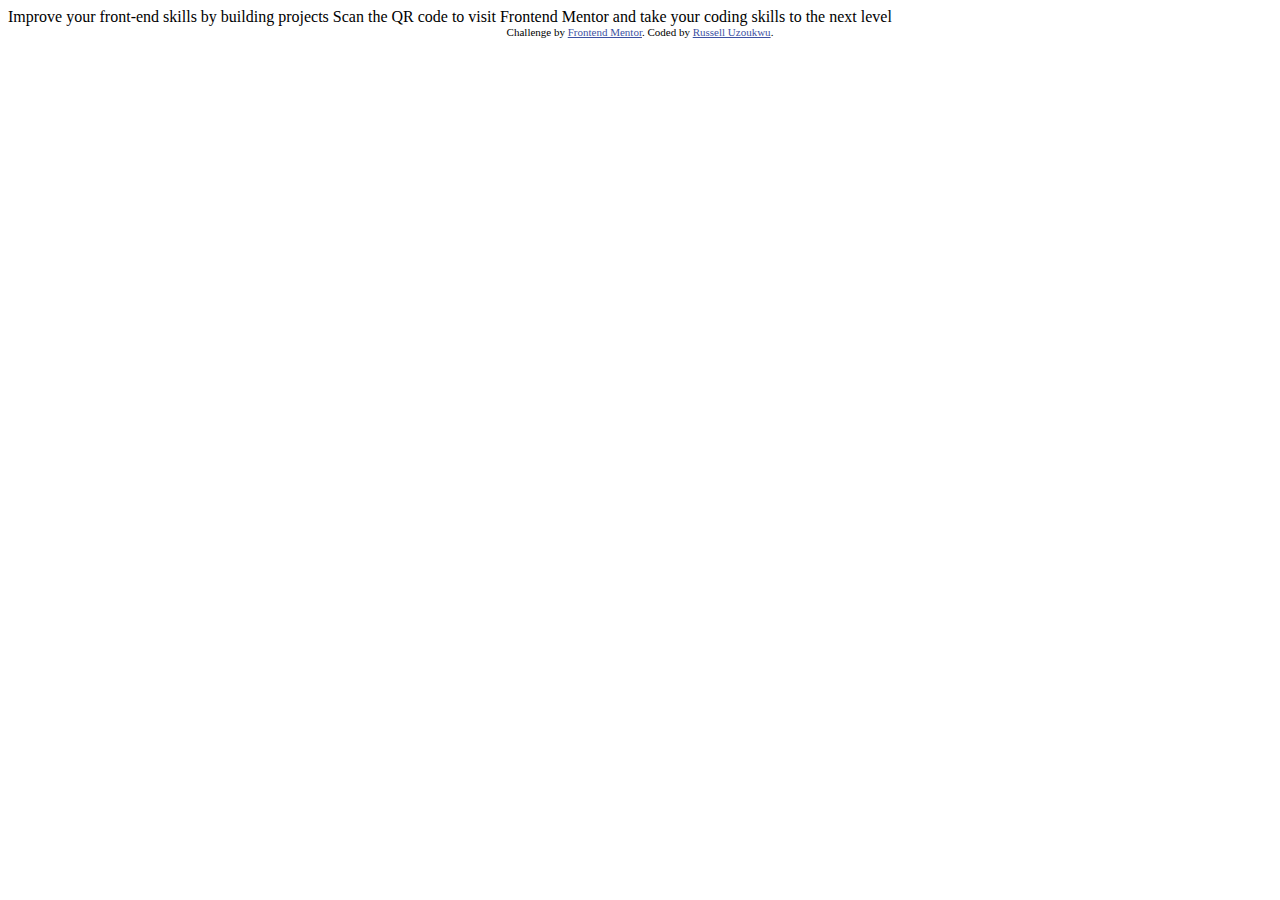
<file: qr-code-component-main/index.html>
<!DOCTYPE html>
<html lang="en">
<head>
  <meta charset="UTF-8">
  <meta name="viewport" content="width=device-width, initial-scale=1.0"> <!-- displays site properly based on user's device -->

  <link rel="icon" type="image/png" sizes="32x32" href="./images/favicon-32x32.png">
  
  <title>Frontend Mentor | QR code component</title>

  <!-- Feel free to remove these styles or customise in your own stylesheet 👍 -->
  <style>
    .attribution { font-size: 11px; text-align: center; }
    .attribution a { color: hsl(228, 45%, 44%); }
  </style>
</head>
<body>

  Improve your front-end skills by building projects

  Scan the QR code to visit Frontend Mentor and take your coding skills to the next level
  
  <div class="attribution">
    Challenge by <a href="https://www.frontendmentor.io?ref=challenge" target="_blank">Frontend Mentor</a>. 
    Coded by <a href="#">Russell Uzoukwu</a>.
  </div>
</body>
</html>
</file>
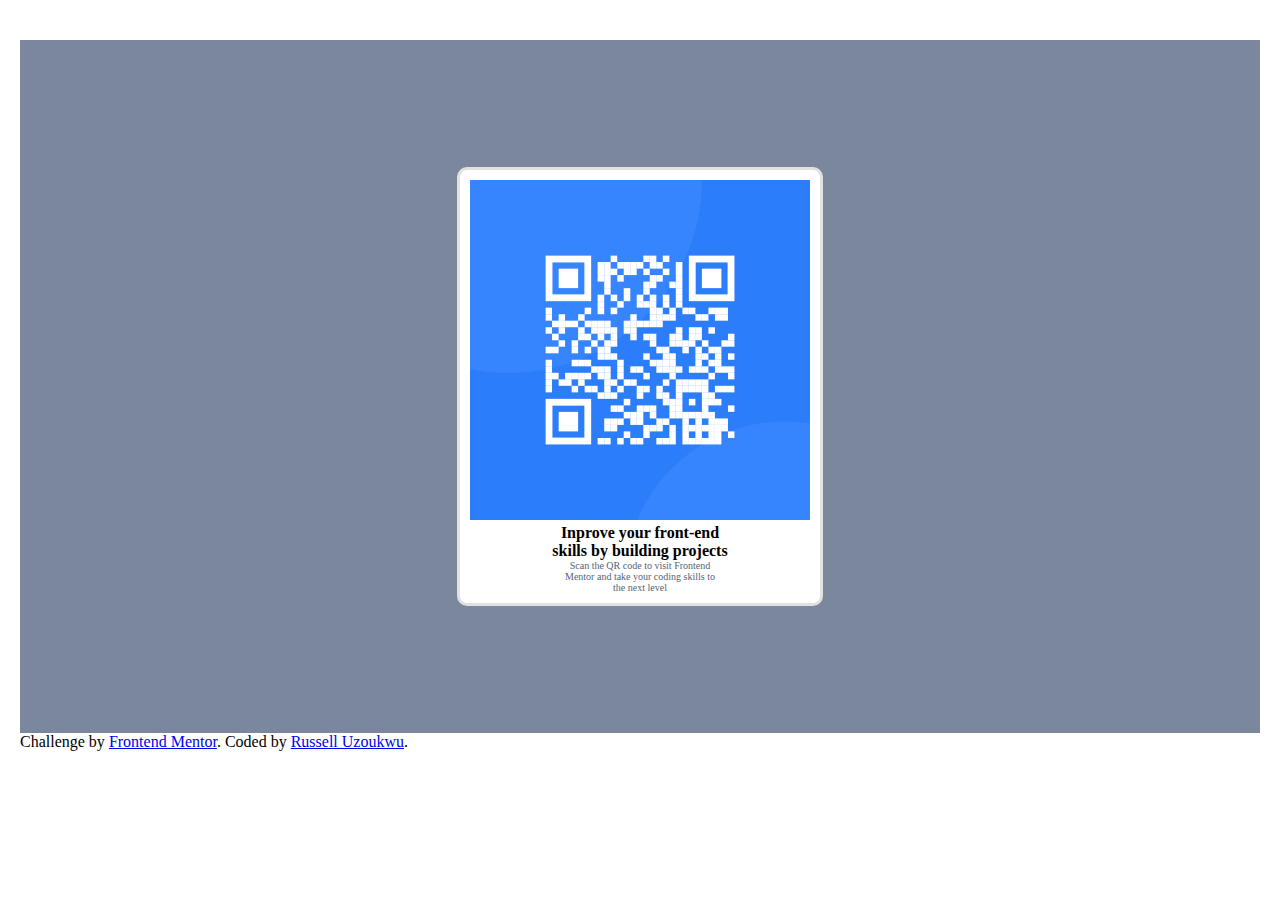
<file: qr-code-component-main/challenges.html>
<!DOCTYPE html>
<html>
  <head>
    <meta charset="utf-8" />
    <meta http-equiv="X-UA-Compatible" content="IE=edge" />
    <title>Mobile-first solution</title>
    <meta name="viewport" content="width=device-width, initial-scale=1" />
    <link rel="stylesheet" type="text/css" media="screen" href="io.css" />
  </head>
  <body>
    <div class="label">
      <div class="content">
        <img src="images/image-qr-code.png" alt="image-qr-code" />
        <h2>Inprove your front-end <br />skills by building projects</h2>
        <p>
          Scan the QR code to visit Frontend <br />Mentor and take your coding
          skills to <br />the next level
        </p>
      </div>
    </div>
    <div class="attribution">
      Challenge by <a href="https://www.frontendmentor.io?ref=challenge" target="_blank">Frontend Mentor</a>. 
      Coded by <a href="#">Russell Uzoukwu</a>.
    </div>
  </body>
</html>
</file>
<file: qr-code-component-main/io.css>
* {
  padding: 0;
  margin: 0;
  box-sizing: border-box;
}
body {
  margin-top: 40px;
  margin-bottom: 40px;
  margin-left: 20px;
  margin-right: 20px;
}

.label {
  border: solid;
  border-color: hsl(220, 15%, 55%);
  padding-left: 35%;
  padding-right: 35%;
  padding-top: 10%;
  padding-bottom: 10%;
  background-color: hsl(220, 15%, 55%);
}
.content {
  background: white;
  text-align: center;
  border: solid;
  border-radius: 10px;
  border-color: rgb(225 225 225);
  padding: 10px;
}
img {
  width: 100%;
}
h2 {
  font-size: 1em;
  font-family: "Times New Roman", Times, serif;
}
p {
  font-size: 10px;
  color: hsl(212, 19%, 40%);
}
</file>
